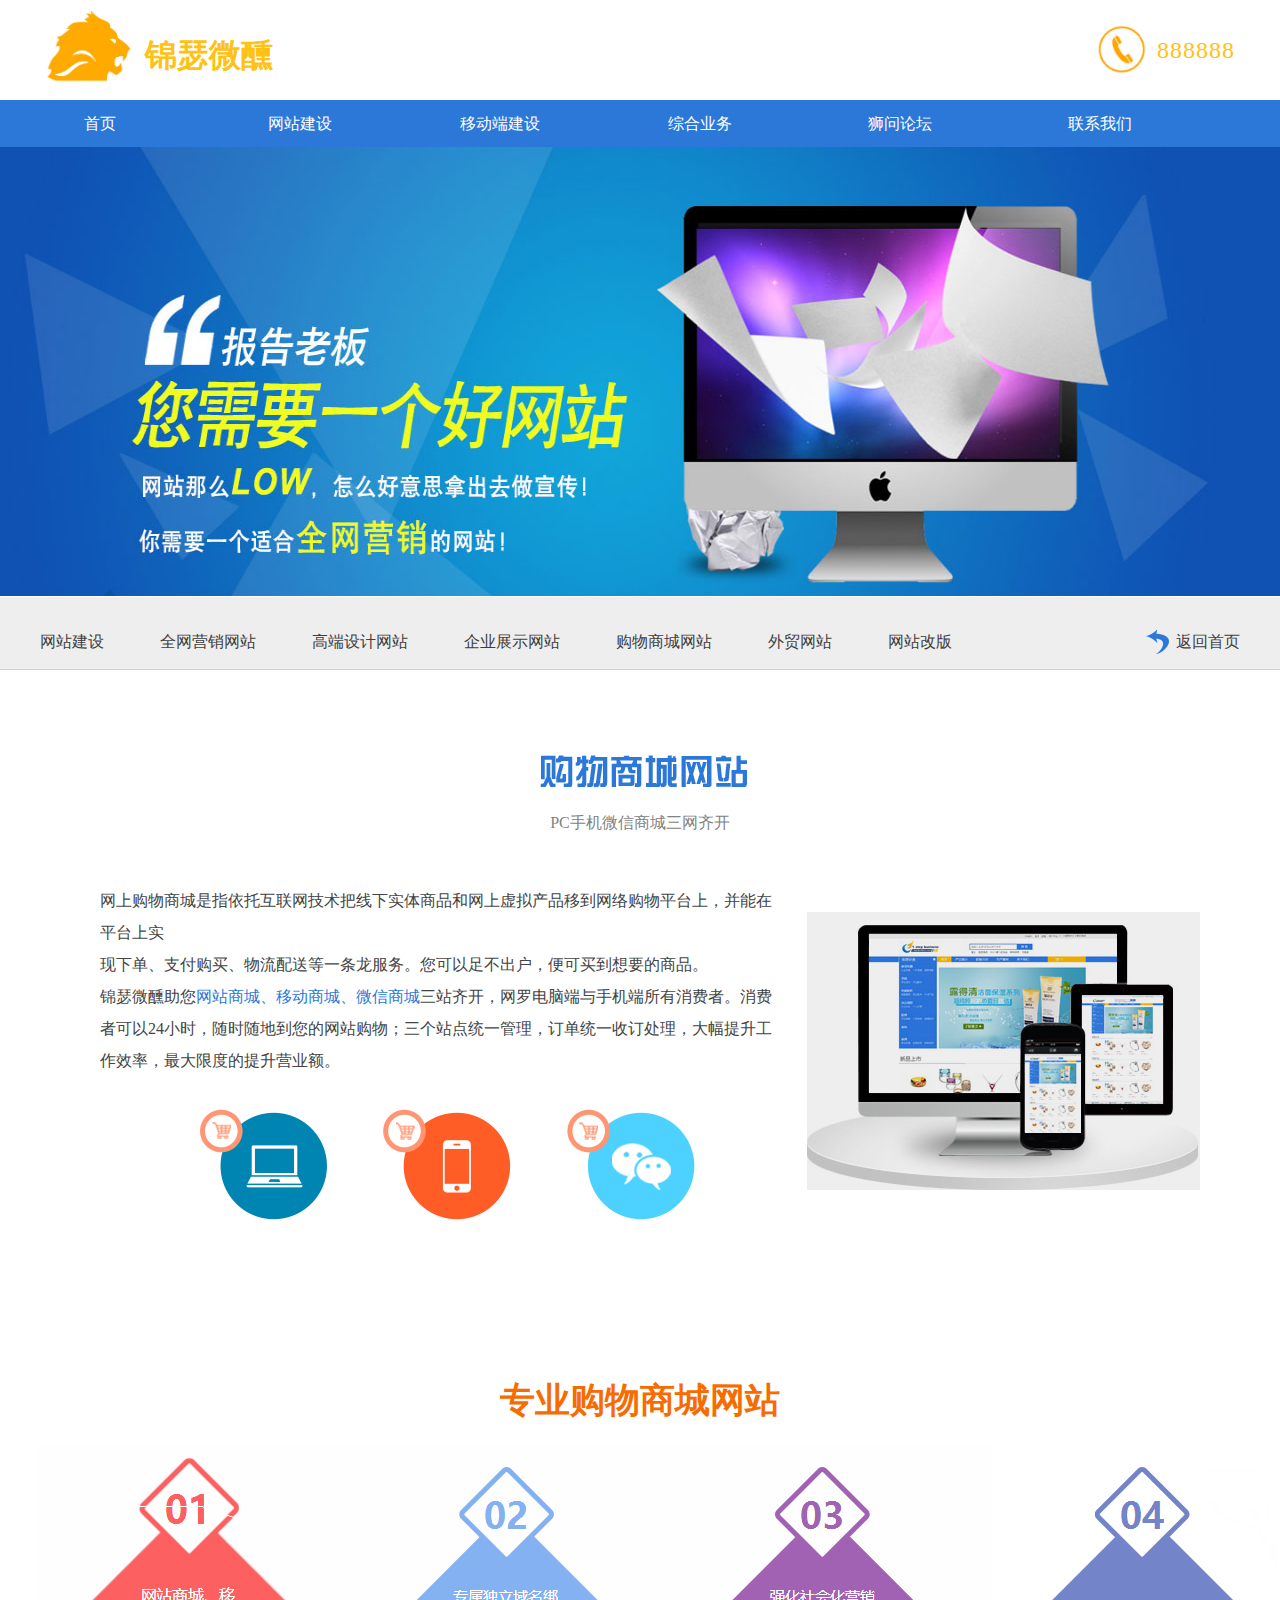
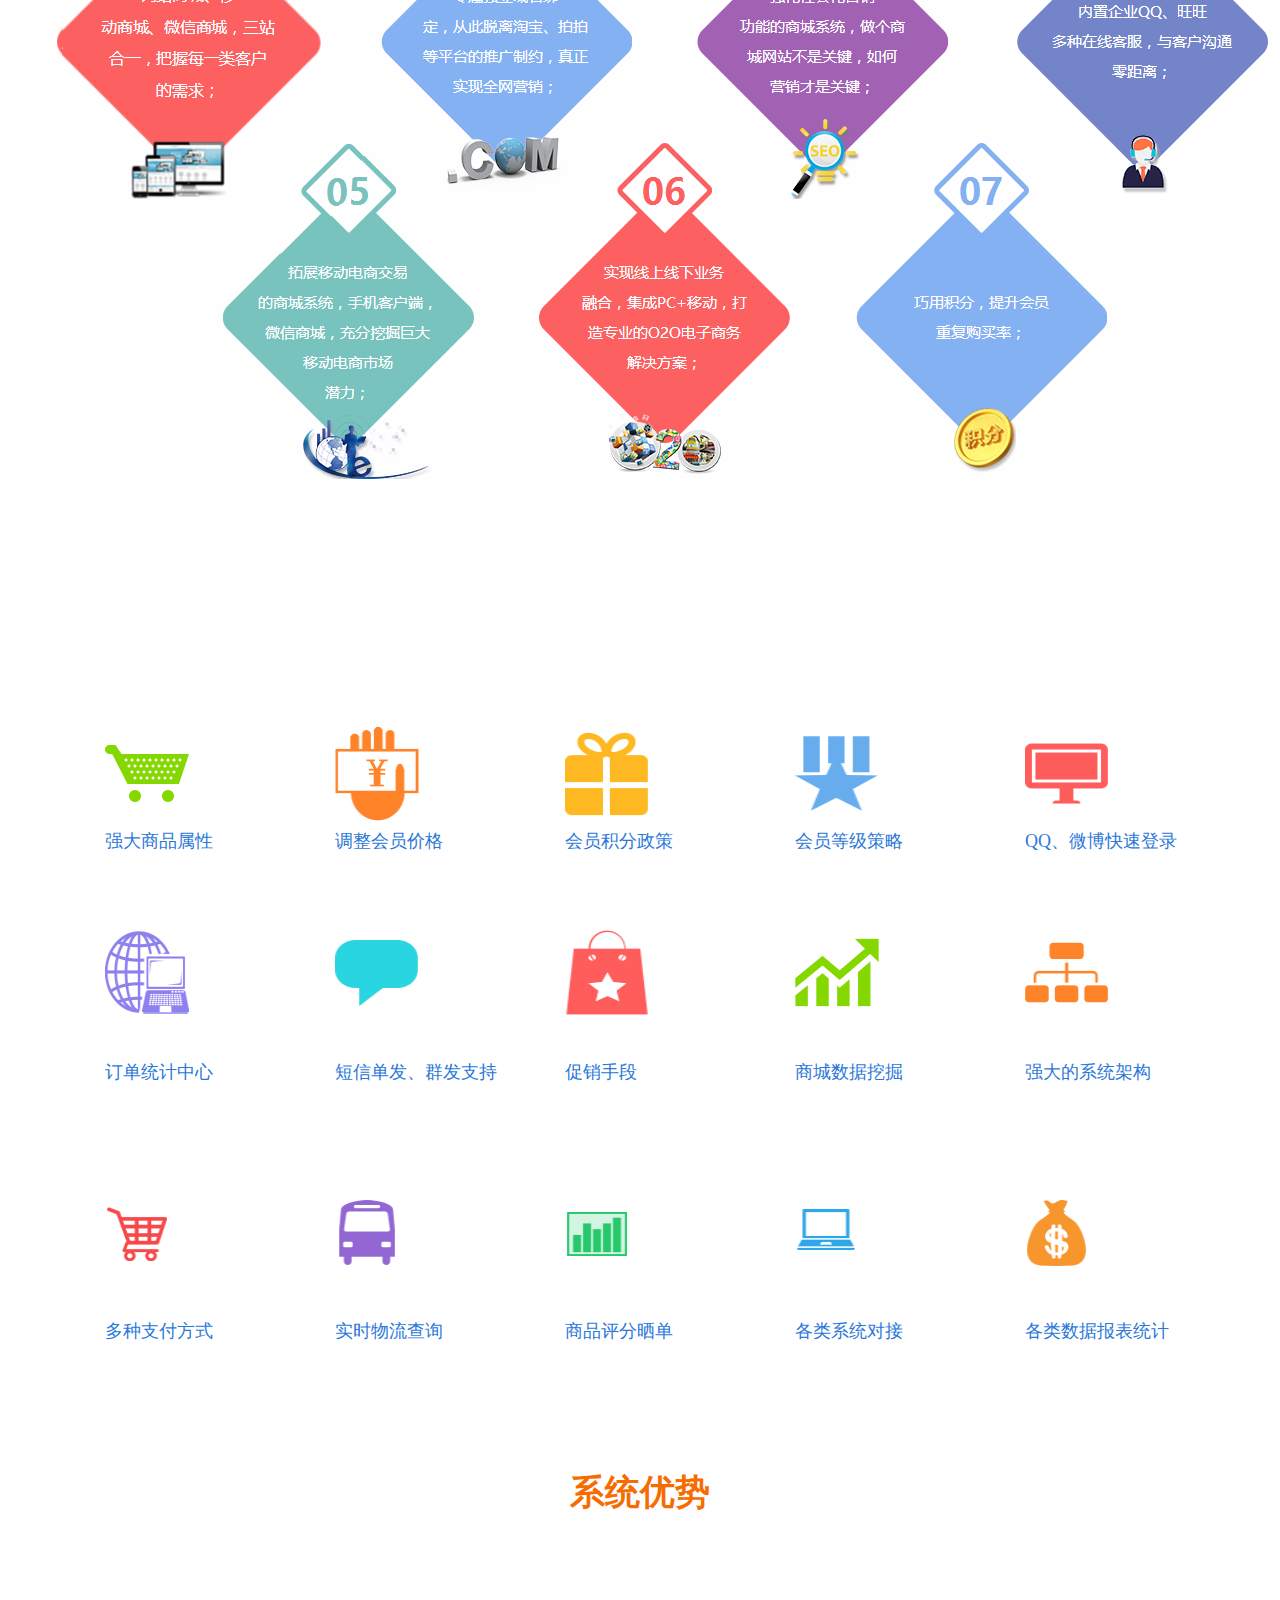
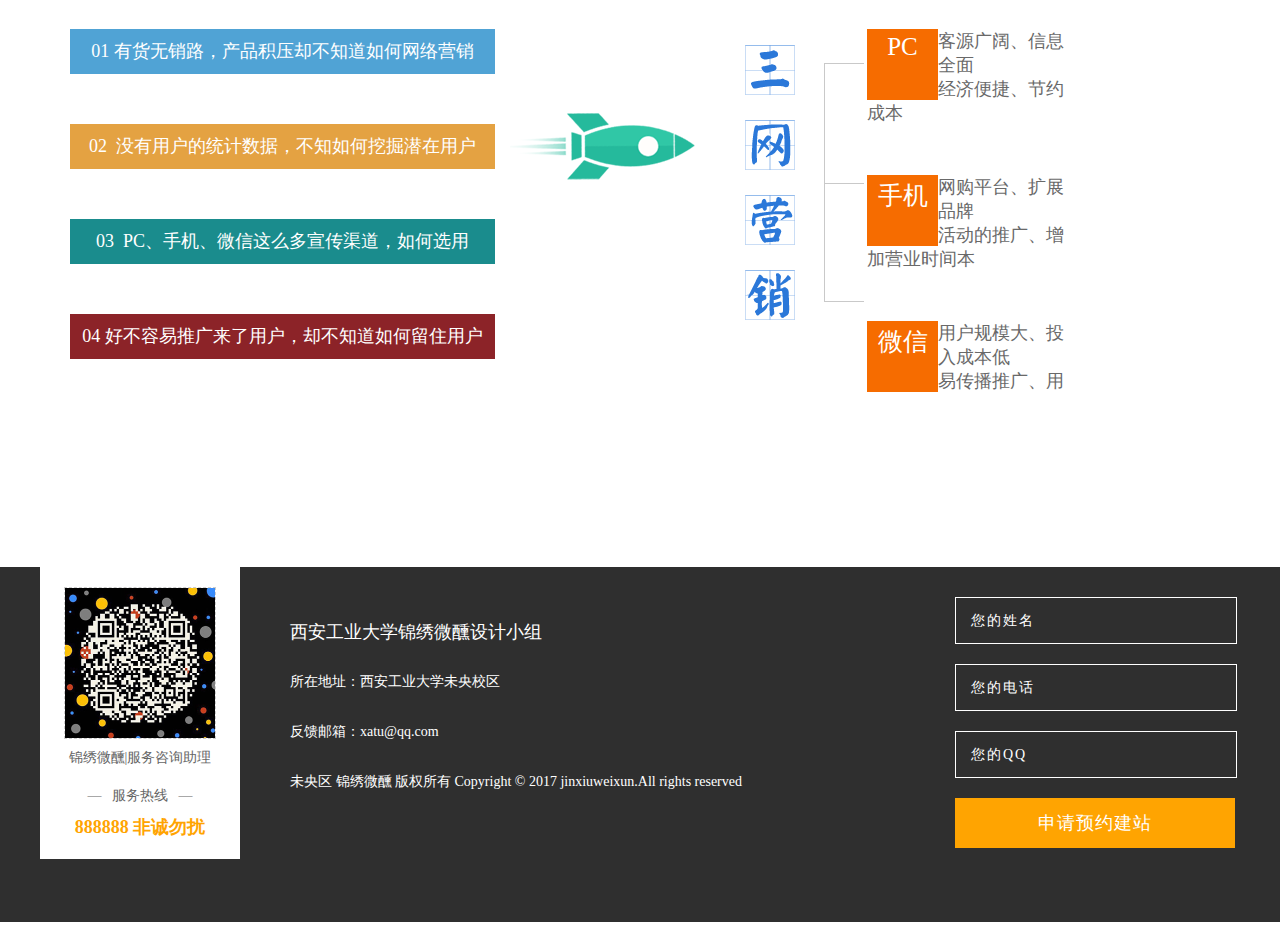
<file: index.html>
<!DOCTYPE html>
<html>
	<head>
		<meta charset="utf-8" />
		<title>锦瑟微醺</title>
		<!--引入全局样式-->
		<link rel="stylesheet" type="text/css" href="css/global.css"/>
		<!--引入登录样式-->
		<link rel="stylesheet" type="text/css" href="css/index.css" />
	</head>
	<body>
		<!--最外层盒子开始-->
		<iframe name="top"src="top.html"width="100%"height="670px"scrolling="no"frameborder="no" ></iframe>
		<div class="wei">
			<!--第一部分开始-->
			<div class="wei1">
				<!--头部开始-->
				<div class="weia">
					<img src="img/3.3_03.png" />
					<p>PC手机微信商城三网齐开</p>
				</div>
				<!--头部结束-->
				<!--左边内容开始-->
				<div class="wei_left">
					<p>网上购物商城是指依托互联网技术把线下实体商品和网上虚拟产品移到网络购物平台上，并能在平台上实<br>现下单、支付购买、物流配送等一条龙服务。您可以足不出户，便可买到想要的商品。</p>
					<p>锦瑟微醺助您<span>网站商城、移动商城、微信商城</span>三站齐开，网罗电脑端与手机端所有消费者。消费者可以24小时，随时随地到您的网站购物；三个站点统一管理，订单统一收订处理，大幅提升工作效率，最大限度的提升营业额。</p>
					<div class="wei_lefta">
						<ul>
							<li>
								<img src="img/3.3_10.png" />
							</li>
							<li>
								<img src="img/3.3_12.png" />
							</li>
							<li>
								<img src="img/3.3_14.png" />
							</li>
						</ul>
					</div>
				</div>
				<!--左边部分结束-->
				<!--右边部分开始-->
				<div class="wei_right ra" >
					<img src="img/3.3_07.jpg" />
				</div>
				<!--右边部分结束-->
			</div>
			<!--第一部分结束-->
			<!--第二部分开始-->
			<div class="wei2">
				<h1>专业购物商城网站</h1>
				<!--第二部分主体开始-->
				<div class="wei2_up">
					<img src="img/123.png" />
			</div>
			</div>
			<!--第二部分结束-->
			<!--第三部分开始-->
			<div class="wei3">
				<!--first开始-->
				<div class="wei3_first">
					<ul>
						<li>
							<img src="img/3.3_84 (1).png" />
							<p>强大商品属性</p>
						</li>
						<li>
							<img src="img/3.3_87 (1).png" />
							<p>调整会员价格</p>
						</li>
						<li>
						<img src="img/3.3_90 (1).png" />
						<p>会员积分政策</p>
						</li>
						<li>
							<img src="img/3.3_93.png" />
							<p>会员等级策略</p>
						</li>
						<li>
							<img src="img/3.3_96.png" />
							<p>QQ、微博快速登录</p>
						</li>
					</ul>
				</div>
				<!--first结束-->
				<!--second开始-->
				<div class="wei3_second">
					<ul>
						<li>
							<img src="img/3.3_104_104.png" />
							<p>订单统计中心</p>
						</li>
						<li>
							<img src="img/3.3_107.png" />
							<p>短信单发、群发支持</p>
						</li>
						<li>
						<img src="img/3.3_104.png" />
						<p>促销手段</p>
						</li>
						<li>
							<img src="img/3.3_113.png" />
							<p>商城数据挖掘</p>
						</li>
						<li>
							<img src="img/3.3_116.png" />
							<p>强大的系统架构</p>
						</li>
					</ul>
				</div>
				<!--second结束-->
				<!--third开始-->
				<div class="wei3_third">
					<ul>
						<li>
							<img src="img/3.3_1169.png" />
							<p>多种支付方式</p>
						</li>
						<li>
							<img src="img/3.3_1079.png" />
							<p>实时物流查询</p>
						</li>
						<li>
						<img src="img/3.3_1049.png" />
						<p>商品评分晒单</p>
						</li>
						<li>
							<img src="img/3.3_1139.png" />
							<p>各类系统对接</p>
						</li>
						<li>
							<img src="img/3.3_104_1049.png" />
							<p>各类数据报表统计</p>
						</li>
					</ul>					
				</div>
				<!--third结束-->
			</div>
			<!--第三部分结束-->
			<!--第四部分开始-->
			<div class="wei4">
				<!--头部开始-->
				<h1>系统优势</h1>
				<!--头部结束-->
				<!--左边部分开始-->
				<div class="wei4_left">
					<ol>
						<li>
 				            <p class="bg8">01&nbsp有货无销路，产品积压却不知道如何网络营销</p>
						</li>
						<li>
							<p class="bg9">02 &nbsp没有用户的统计数据，不知如何挖掘潜在用户</p>
						</li>
						<li>
							<p class="bg10">03&nbsp&nbspPC、手机、微信这么多宣传渠道，如何选用</p>
						</li>
						<li>
						    <p class="bg11">04&nbsp好不容易推广来了用户，却不知道如何留住用户</p>
						</li>
					</ol>
				</div>
				<!--左边部分结束-->
				<!--中间部分开始-->
				<div class="wei4_middle">
					<div class="t1">
					<img src="img/3.3_136.png" />
					</div>
					<div class="t2">
					<img src="img/3.3_133.png" />
					</div>
				</div>
				<!--中间部分结束-->
				<!--右边部分开始-->
				<div class="wei4_right">	
					<ul>
						<li>
						<p> <span>PC</span>客源广阔、信息全面</br>
							   经济便捷、节约成本</p>
						</li>
						<li>
							<p> <span>手机</span>网购平台、扩展品牌</br>
							   活动的推广、增加营业时间本</p>
						</li>
						<li>
							<p> <span>微信</span>用户规模大、投入成本低</br>
							   易传播推广、用户粘性高本</p>
						</li>
					</ul>
					
				</div>
				<!--右边部分结束-->
				
			</div>
			<!--第四部分结束-->
		
		<!--最外层盒子结束-->
		<iframe name="foot"src="foot.html"width="100%"height="355"scrolling="no"frameborder="no" ></iframe>
		</div>
	</body>
</file>
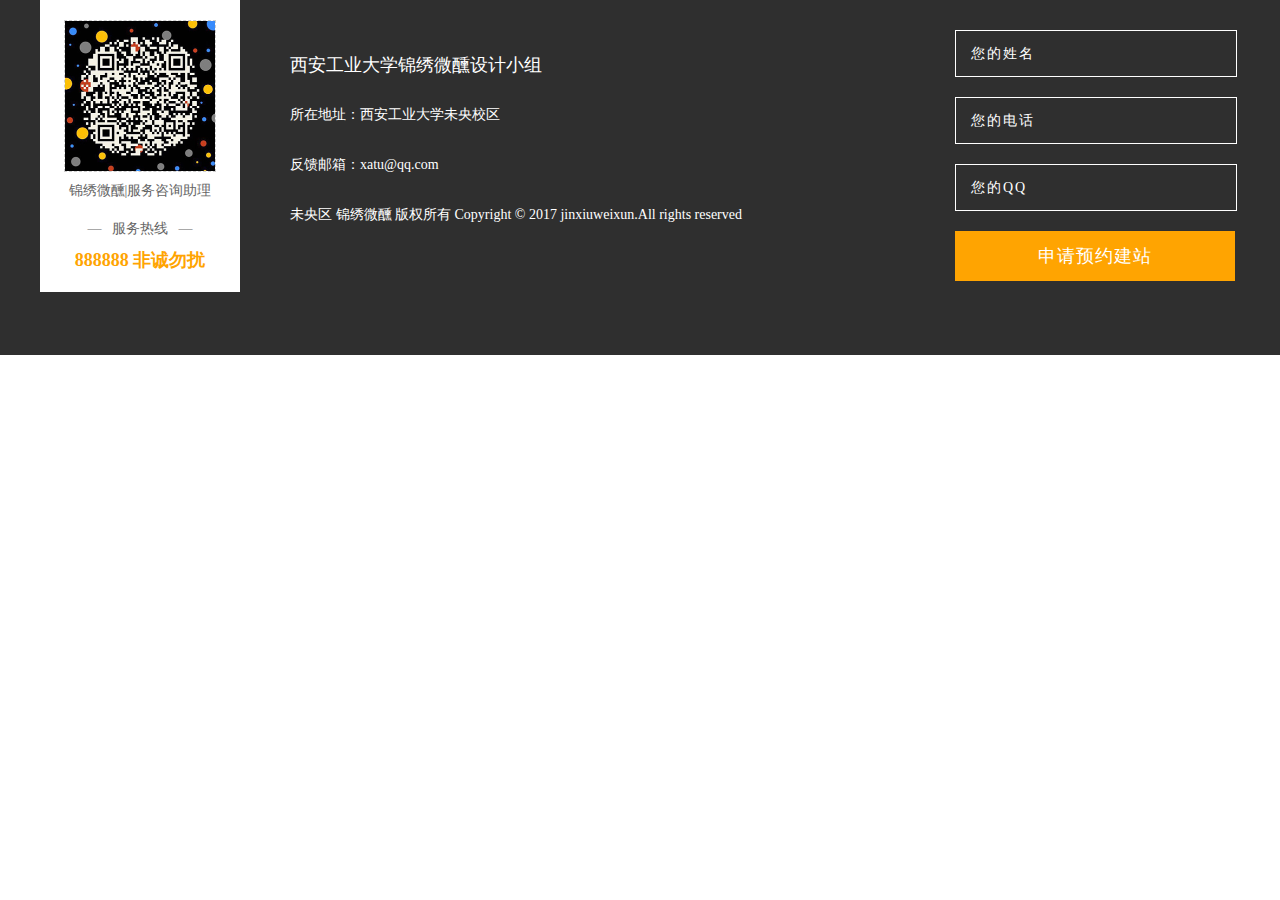
<file: foot.html>
<!DOCTYPE html>
<html>
	<head>
		<meta charset="utf-8" />
		<title></title>
		<!--引入全局样式-->
		<link rel="stylesheet" type="text/css" href="css/global.css"/>
		<!--引入首页样式-->
		<link rel="stylesheet" type="text/css" href="css/foot.css"/>		
	</head>
	<body>
			<!--底部s-->
			<div class="zfooter">
				<div class="zwrap">
					<p>
						<img src="img/erweima.jpg" />
						<span>锦绣微醺|服务咨询助理</span>
						<i>—&nbsp;&nbsp;&nbsp;服务热线&nbsp;&nbsp;&nbsp;—</i>
						<b>888888 非诚勿扰</b>
					</p>
					<div class="zelement">
					<dl>
						<dt>西安工业大学锦绣微醺设计小组</dt>
						<dd>所在地址：西安工业大学未央校区</dd>
						<dd>反馈邮箱：xatu@qq.com</dd>
						<dd>未央区 锦绣微醺 版权所有 Copyright © 2017 jinxiuweixun.All rights reserved</dd>
					</dl>	
					</div>
			        <div class="zforms">
						<form action="/plus/diy.php" enctype="multipart/form-data" method="post" onsubmit="return tijiao()">
			                <input type="hidden" name="action" value="post" />
			                <input type="hidden" name="diyid" value="1" />
			                <input type="hidden" name="do" value="2" />
        	                <input name="name" type="text" value="您的姓名" id="name" onfocus="if(this.value=='您的姓名'){this.value='';}"  onblur="if(this.value==''){this.value='您的姓名';}"/>
                            <input name="tel" type="text" value="您的电话" id="tel" onfocus="if(this.value=='您的电话'){this.value='';}"  onblur="if(this.value==''){this.value='您的电话';}"/>
                            <input name="qq" type="address" value="您的QQ" onfocus="if(this.value=='您的QQ'){this.value='';}"  onblur="if(this.value==''){this.value='您的QQ';}"/>
                            <button name="button" type="submit" />申请预约建站</button>
                            <input type="hidden" name="dede_fields" value="name,text;tel,text;qq,text" />
			                <input type="hidden" name="dede_fieldshash" value="01a872e1dff424d938dfb9d5557a50ff" />
        	            </form>
					</div>
				</div>
			</div>
			<!--底部e-->
	</body>
</html>
</file>
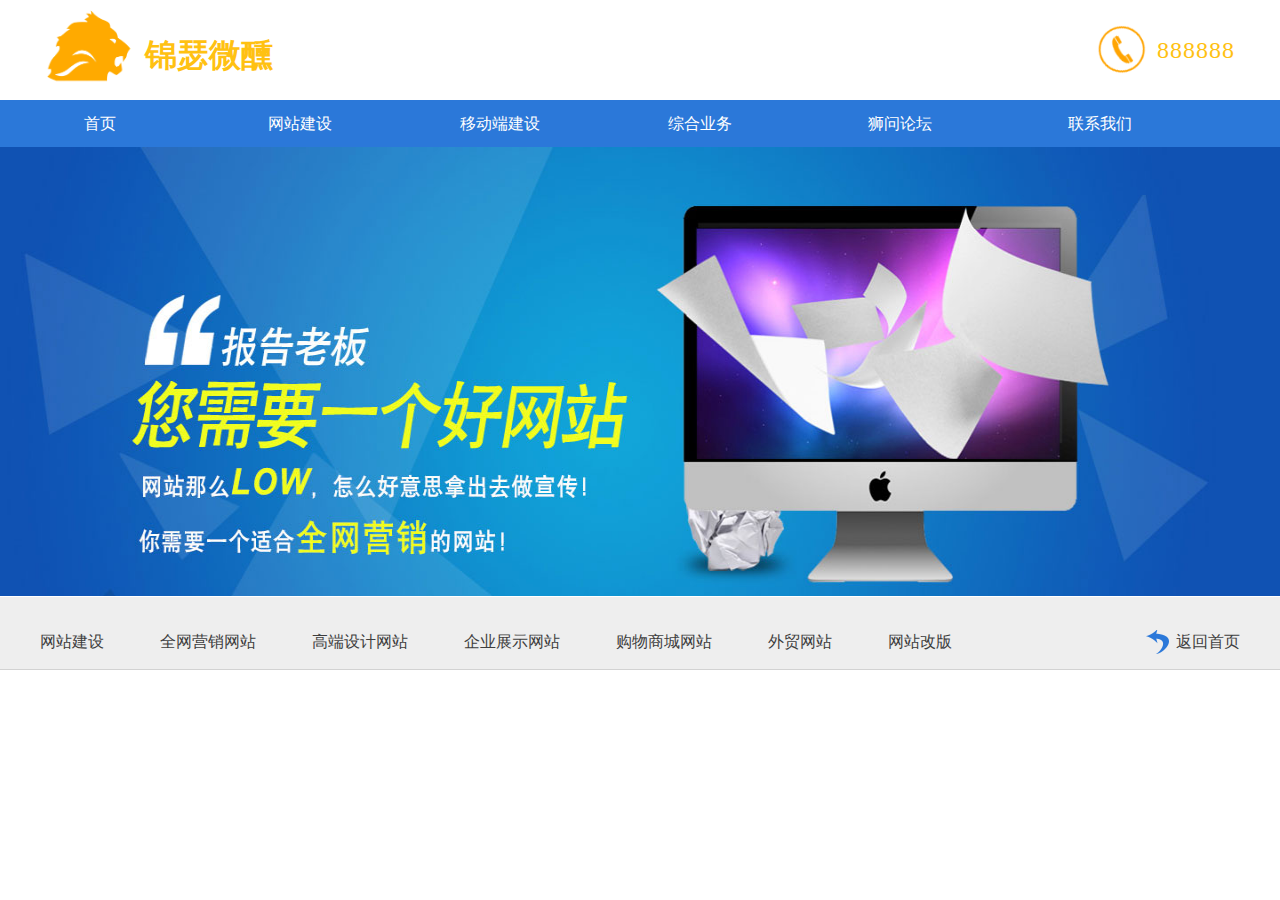
<file: top.html>
<!DOCTYPE html>
<html>
	<head>
		<meta charset="utf-8" />
		<title>锦瑟微醺</title>
		<link rel="stylesheet" type="text/css" href="css/global.css"/>
		<link rel="stylesheet" href="css/top.css" />
	
	    <script type="text/javascript">
			function show(name){
				//第一步:获取要显示的菜单
			var menu1 = document.getElementById(name);
				//第二步：控制菜单显示
			menu1.style.display="block";
			}
			function hide(name){
				//第一步:获取要显示的菜单
			var menu1 = document.getElementById(name);
				//第二步：控制菜单隐藏
			menu1.style.display="none";
			}
		</script>
	</head>
	<body>
		<div class="cbox">
		<!--头部开始-->
		<div class="chead">
			<!--logo开始-->
			<div class="wab">
			     <img src="img/logo.png" />
			     <h1>锦瑟微醺</h1>
			     <p>
				<img src="img/tel.png" />
				<span>888888</span>
			    </p>
			</div>
			<!--logo结束-->
		    <!--第一个菜单开始-->
		<div class="cmenu">
			<!--横排菜单开始-->
			<div class="nav">
					<ul>
						<li><a href="javascript:void(0)">首页</a></li>   
						<li onmouseover="show('hide_menu1')" onmouseout="hide('hide_menu1')"><a href="javascript:void(0)">网站建设</a></li>
						<li onmouseover="show('hide_menu2')" onmouseout="hide('hide_menu2')"><a href="javascript:void(0)">移动端建设</a></li>
						<li><a href="javascript:void(0)">综合业务</a></li>
						<li><a href="javascript:void(0)">狮问论坛</a></li>
						<li><a href="javascript:void(0)">联系我们</a></li>
					</ul>
			</div>
			<!--横排菜单结束-->
			<!--下拉菜单一开始-->
			<div onmouseover="show('hide_menu1')" onmouseout="hide('hide_menu1')" class="hide_menu" id="hide_menu1">
			 
			 <ul>	
			  <li class="li1">
                        <a href="#">网站建设</a>
                        <div class="li1_img">
                            <a href="#">
                            <img src="img/2_7.png" />
                            </a>
                        </div>
			  </li>
		 
			  <li class="li1">
			  	 <a href="#">全网营销网站</a>
                        <div class="li1_img">
                            <a href="#">
                           <img src="img/2_033.png" />
                            </a>
                        </div>
			  </li>
			  
			  <li class="li1">
			  	 <a href="#">高端设计网站</a>
                        <div class="li1_img">
                            <a href="#">
                           <img src="img/2_3_03.png"/>
                            </a>
                        </div>
			  </li>
			  
			  <li class="li1">
			  	 <a href="#">企业展示网站</a>
                        <div class="li1_img">
                            <a href="#">
                           <img src="img/qiye_dt.jpg" />
                            </a>
                        </div>
			  </li>
			  
			  <li class="li1">
			  	 <a href="#">购物商城网站</a>
                        <div class="li1_img">
                            <a href="#">
                           <img src="img/2_5.png" />
                            </a>
                        </div>
			  </li>
			  
			  <li class="li1">
			  	 <a href="#">外贸网站</a>
                        <div class="li1_img">
                            <a href="#">
                           <img src="img/waimao_dt.png" />
                            </a>
                        </div>
			  </li>
			  
			  <li class="li1">
			  	 <a href="#">网站改版</a>
                        <div class="li1_img">
                            <a href="#">
                           <img src="img/2_73.png"/>
                            </a>
                        </div>
			  </li>
			  </ul>
		    </div>
		    <!--下拉菜单一结束-->
		    <!--下拉菜单开始-->
		    <div onmouseover="show('hide_menu2')" onmouseout="hide('hide_menu2')" class="hide_menu" id="hide_menu2">
		              
		              
		              
		       <ul class="cs2">	
			  <li class="li2">
                        <a href="#">响应式网站</a>
                        <div class="li2_img">
                            <a href="#">
                            <img src="img/2_023.png" />
                            </a>
                        </div>
			  </li>
		 
			  <li class="li2">
			  	 <a href="#">手机网站</a>
                        <div class="li2_img">
                            <a href="#">
                           <img src="img/mobile_dt.png" />
                            </a>
                        </div>
			  </li>
			  
			  <li class="li2">
			  	 <a href="#">微信网站</a>
                        <div class="li2_img">
                            <a href="#">
                           <img src="img/2_05_05.png" />
                            </a>
                        </div>
			  </li>
			  
			  <li class="li2">
			  	 <a href="#">微信小程序</a>
                        <div class="li2_img">
                            <a href="#">
                           <img src="img/2_05_05-.png" />
                            </a>
                        </div>
			  </li>
			  
			  <li class="li2">
			  	 <a href="#">APP制作</a>
                        <div class="li2_img">
                            <a href="#">
                           <img src="img/mobile_dt1.png" />
                            </a>
                        </div>
			  </li>         
		     </div>
             <!--下拉菜单二介结束-->
		</div>
		<!--第一个菜单结束-->
		<!--大图开始-->
		<div class="ccont">
			<img src="img/bdtg_banner.jpg"/>
		</div>
		<!--大图结束-->
		<!--第二个菜单开始-->
		<div class="cmenu1">
			<div class="cmenu1-wab">
				
			<ul>
            <li <!--class="active"-->
                <a href="/zt/website/">网站建设</a>
            </li>
            <li>
                <a href="/zt/website02/">全网营销网站</a>
            </li>
            <li>
                <a href="/zt/website03/">高端设计网站</a>
            </li>
            <li>
                <a href="/zt/website04/">企业展示网站</a>
            </li>
            <li>
                <a href="/zt/website05/">购物商城网站</a>
            </li>
            <li>
                <a href="/zt/website06/">外贸网站</a>
            </li>
            <li>
                <a href="/zt/website07/">网站改版</a>
            </li>
        </ul>
           <div class="fk ra">
           <img src="img/gy_05.png" />
           <a href="#">返回首页</a>
            </div>
			</div>
		</div>
		<!--第二个菜单结束-->
		</div>
		<!--头部结束-->
		</div>
		<!--大盒子结束-->
		
	</body>
</html>
</file>
<file: css/global.css>
*{
	margin: 0;
	padding: 0;
	font-family: "microsoft yahei";
}
html,body{
	width: 100%;
	height: 100%;
}
a{
	text-decoration: none;
}
li{
	list-style: none;
}
img{
	border: none;
}
.fa{
	float: left;
}
.ra{
	float: right;
}
.ca{
	clear: both;
}
/*滚动图片样式开始*/

.slideBox {
	width: 1104px;
	height: 238px;
	overflow: hidden;
	position: relative;
	/*border: 1px solid #ddd;*/
}
.slideBox .bd img {
	width: 1104px;
	height: 238px;
	display: block;
}
.slideBox .hd {
	height: 15px;
	overflow: hidden;
	position: absolute;
	right: 5px;
	bottom: 5px;
	z-index: 1;
}

.slideBox .hd ul {
	overflow: hidden;
	zoom: 1;
	float: left;
}

.slideBox .hd ul li {
	float: left;
	margin-right: 2px;
	width: 15px;
	font-size: 12px;
	height: 15px;
	line-height: 14px;
	text-align: center;
	background: #fff;
	cursor: pointer;
}

.slideBox .hd ul li.on {
	background: #f00;
	color: #fff;
}

.slideBox .bd {
	position: relative;
	height: 100%;
	z-index: 0;
}

.slideBox .bd li {
	zoom: 1;
	vertical-align: middle;
}

/*背景色定义*/
.bg0{
	background-color: white;
}
.bg1{
	background-color: aqua;
}
.bg2{
	background-color: aquamarine;
}
.bg3{
	background-color: beige;
}
.bg4{
	background-color: bisque;
}
.bg5{
	background-color: blueviolet;
}
.bg6{
	background-color: brown;
}
.bg7{
	background-color: #00FFFF;
}
.bg8{
	background-color: #50a3d5;
}
.bg9{
	background-color: #e4a242;
}
.bg10{
	background-color:#1a8c8d;
}
.bg11{
	background-color: #8c2328;
}
</file>
<file: css/index.css>
最外层盒子开始
.wei{
	width: 100%;
	height: ;
}
.wei1{
	width: 100%;
	height: 100%;
}
.weia{
	width: 200px;
	text-align: center;
	margin: 0 auto;
	
}
.wei .wei1 .weia{
	text-align: center;
	margin-top: 80px;
}
/*头部标题属性*/
.weia p{
	margin-top: 16px;
	color: #828282;
	font-size: 16px;
	line-height: 32px;
	margin-bottom: 46px;	
}
/*第一部分左边内容开始*/
.wei_left{
	width: 776px;
	height: ;
}
/*左边文字开始*/
.wei_left p{
	font-size: 16px;
	color: #434444;
	line-height: 32px;
	margin-left: 100px;
}
.wei_left p span{
	color: #2b78d9;
}
.wei_lefta{
	margin-left: 150px;
}
/*图片点击旋转特效*/
.wei_lefta ul li img{
	-webkit-animation:;
}
.wei_lefta ul li img:hover{
-webkit-animation:change 2s infinite;}
.wei_lefta ul li{
	float: left;
	margin-top: 30px;
	margin-left: 50px;
}
/*第一部分右边内容开始*/
.wei_right img{
	position: relative;
	z-index: 99;
	margin-top:-165px ;
	margin-right: 80px;
}

/*第二部分开始*/
.wei2{
	margin-top: 300px;
	height: 800px;
}
/*第二部分头部开始*/
.wei2 h1{
	font-size: 35px;
	color: #f66c00;
	margin-bottom: 20px;
	text-align: center;
}
/*主体部分开始*/
.wei2_up img{
	margin-left: 35px;
}

/*第三部分开始*/
.wei3{
	width: 100%;
	height: 100%;
	margin-top: 50px;
}
/*first开始*/
.wei3_first{
	width: 1200px;
	height: 199px;
	margin-top: 150px;
	margin-left: 105px;
}
.wei3_first ul li{
	width: 230px;
	float: left;
}
/*图片旋转特效开始*/
.wei3_first ul li img{	
	width: 84px;
	height: 94px;
	text-align: center;
	margin-right: 136px;
	-webkit-animation:;
}
@-webkit-keyframes change
{
　　 from{-webkit-transform:rotate(0deg);}     
    to{-webkit-transform:rotate(360deg);}   
}
.wei3_first ul li img:hover{
	-webkit-animation:change 2s infinite;
}
.wei3_first ul li p{
	font-size: 18px;
	color: #2B78D9;
	line-height: 32px;
	
}
/*second开始*/
.wei3_second{
	width: 1200px;
	height: 199px;
	margin-left: 105px;
}
.wei3_second ul li{
	width: 230px;
	float: left;
}
/*图片点击旋转特效*/
.wei3_second ul li img{	
	width: 84px;
	height: 94px;
	text-align: center;
	margin-right: 136px;
	margin-bottom: 32px;
}
@-webkit-keyframes change
{
　　 from{-webkit-transform:rotate(0deg);}     
    to{-webkit-transform:rotate(360deg);}   
}
.wei3_second ul li img:hover{
	-webkit-animation:change 2s infinite;
}
/*文字属性*/
.wei3_second ul li p{
	font-size: 18px;
	color: #2B78D9;
	line-height: 32px;
	padding-top: 0px;	
}
/*third开始*/
.wei3_third{
	width: 1200px;
	height: 199px;
	margin-top: 60px;
	margin-left: 105px;
}

.wei3_third ul li{
	width: 230px;
	float: left;
}
.wei3_third ul li img{
	width: 64px;
	height: 94px;	
	text-align: center;
	margin-right: 136px;
	margin-bottom: 32px;
}
/*点击旋转特效开始*/
@-webkit-keyframes change
{
　　 from{-webkit-transform:rotate(0deg);}     
    to{-webkit-transform:rotate(360deg);}   
}
.wei3_third ul li img:hover{
	-webkit-animation:change 2s infinite;
}
.wei3_third ul li p{
	font-size: 18px;
	color: #2B78D9;
	line-height: 32px;
}
/*第四部分开始*/
.wei4{
	width: 100%;
	margin-top: 85px;
	margin-bottom: 88px;
}
.wei4 h1{
	font-size: 35px;
	color: #f66c00;
	margin-top: 35px;
	margin-bottom: 63px;	
	text-align: center;
}
/*左边部分开始*/
.wei4_left{
	font-size: 18px;
	text-align: center;
	margin-left: 70px;
	width: 425px;
	height: 45px;
	line-height: 45px;
	float: left;
	color: #FFFFFF;		
}
.wei4_left ol li p{
	margin-top: 50px;
}
/*中间部分开始*/
.wei4_middle{
	width: 100%;
}
.wei4_middle .t1{
	margin-top: 134px;
	float: left;
	margin-left: 15px;
}
.wei4_middle .t2{
	width: 322px;
	margin-top: 66px;
	margin-left: 50px;
	background-repeat: no-repeat;
	float: left;
}
/*右边部分开始*/
.wei4_right{
	width: 100%;
	position: relative;
	right: 200px;
	top: 50px;
	margin-bottom: 200px;
}
.wei4_right ul li{
	width: 100%;
	height: 100%;
	margin-top: 50px;
}
.wei4_right ul li p span{
	font-size: 25px;
	color: #FFFFFF;
	text-align: center;
	width: 63px;
	height: 63px;
	background-color: #F66C00;
	border: 4px solid #F66C00;
	float: left;	
}
/*鼠标点击变色*/
.wei4_right ul li p span:hover{
	background-color: #FFFFFF;
	color: #F66C00;
}
.wei4_right ul li p{
	font-size: 18px;
	color: dimgray;
	
}
.wei4_right ul li p:hover{
	color: #F66C00;
}
</file>
<file: css/foot.css>
.zfooter {
    width: 100%;
    height: 325px;
    float: left;
    padding-bottom: 30px;
    background: #2f2f2f;
}
.zwrap {
    width: 1200px;
    margin: 0 auto;
}
.zfooter p {
    width: 200px;
    float: left;
    background: #FFF;
}
.zfooter p img {
    float: left;
    margin: 20px 24px 0 24px;
    width: 150px;
    height: 150px;
    border: 1px dashed #CCC;
}
.zfooter p span {
    width: 150px;
    margin: 10px 25px 20px 25px;
    font-size: 14px;
    text-align: center;
    color: #666;
    float: left;
}
.zfooter p i {
    width: 150px;
    margin: 0px 25px 10px 25px;
    font-size: 14px;
    text-align: center;
    color: #666;
    float: left;
    font-style: normal;
}
.zfooter p b {
    width: 150px;
    margin: 0px 25px 20px 25px;
    font-size: 18px;
    text-align: center;
    color: #ffa401;
    float: left;
}
.zelement{
	width: 690px;
    float: left;
}
.zfooter dl {
    width: 640px;
    float: left;
    margin-left: 50px;
    margin-top: 40px;
}
.zfooter dl dt {
    width: 100%;
    line-height: 50px;
    font-size: 18px;
    color: #FFF;
}
.zfooter dl dd {
    width: 100%;
    line-height: 50px;
    font-size: 14px;
    color: #FFF;
}
.zfooter .zforms {
    width: 280px;
    float: right;
    margin-top: 30px;
    margin-right: 5px;
}
.zfooter .zforms input {
    width: 280px;
    height: 45px;
    line-height: 45px;
    background: rgba(0,0,0,0) !important;
    color: #FFF;
    font-size: 14px;
    text-indent: 15px;
    border: 1px solid #FFF;
    margin-bottom: 20px;
    letter-spacing: 2px;
}
.zfooter .zforms button {
    width: 280px;
    height: 50px;
    line-height: 50px;
    background: #ffa401;
    color: #FFF;
    font-size: 18px;
    text-align: center;
    border: none;
    letter-spacing: 1px;
}
</file>
<file: css/top.css>
.cbox{
	width:100%;
	margin: 0 auto;
}
.chead{
	width: 100%;
	background-color: white;
}
.wab{
	width: 100%;
	height: 100px;
	margin: 0 auto;
	/*background-color: #A52A2A;*/
}
.wab img{
	float: left;
    width: 90px;
    height: 75px;
    margin: 10px 0 10px 45px;
}
.wab h1{
	float: left;
    line-height: 80px;
    font-size: 32px;
    color: #ffc112;
    margin-left: 10px;
    margin-top: 15px;
}
.chead p{
    float: right;
    height: 80px;
    margin: 10px 45px;
}
.chead p img{
	float: left;
    margin: 15px 0;
    width: 50px;
    height: 50px;
}
.chead p span{
	float: left;
    font-size: 24px;
    color: #ffc112;
    letter-spacing: 1px;
    line-height: 60px;
    margin: 10px 0px 10px 10px;
}
.cmenu {
	width: 100%;
    height: 47px;
    line-height: 47px;
    background: #2b78d9;
    position: relative;
    z-index:999;
}
.nav{
	 width:100%;
	  margin: 0 auto;
}
.nav ul{
	 height: 47px;
	 margin: 0 auto;
     position: relative;
     z-index: 99;
}
.nav ul li{
	width: 200px;
    text-align: center;
	float: left;
    font-size: 16px;
    line-height: 47px;
    
    
}
.nav ul li a{
	color: white;
}
.nav ul li:hover{
	background-color: #145bb5;
}
.hide_menu{
	width: 100%;
	height: 247px;
	background-color: white;
	margin: 0 auto;
	display: none;
	
}
.hide_menu ul li{
	float: left;
    width: 124px;
    padding: 0 26px;
    border-right: 1px solid #eee;
    padding-top: 26px;
    margin-left: 15px;
}
.hide_menu ul:last-child{
	border-right: none;
	}
.hide_menu ul li a img{
	width: 124px;
	height: 124;
	margin: 0 auto;
}
.li1{
	padding-left: 5px;
}
.li1 a{
	width: 124px;
	height: 30px;
	color: black;
  }
.li1_img {
    width: 124px;
    height: 124px;
    margin: 0 auto;
    background: #00a1ff;
}
.li1_img:hover{
	background-color: #000000;
    cursor: auto;
 
}
.cs2{
	width: 1090px;
	margin: 0 auto;
	}
.cs2 li{
	float: left;
    width: 124px;
    padding: 0 46px;
    padding-top: 26px;
    height: 221px;
}
.cs2:first-child{
	border-left: 1px solid #eee;
}
.li2 a{
    font-size: 16px;
    color: #2f2f2f;
    line-height: 30px;
    margin-bottom: 20px;
}

.ccont{
	width: 100%;
	height: 449px;
	position: absolute;
	z-index: 3;
	
	
}
.ccont img{
	width: 100%;
	height: 449px;
	
}
.cmenu1{
	border-bottom: 1px solid #d2d2d2;
    padding-top: 18px;
    height: 54px;
    line-height: 54px;
    background-color:#eee;
    margin-top:450px;
}
.cmenu1-wab{
	width: 1200px;
	margin: 0 auto;
}
.cmenu1-wab ul li{
	float: left;
	text-align: center;
    padding-right: 56px;
    padding-bottom: 2px;
    height: 52px;
   
}
.cmenu1-wab ul li a:hover{
	border-bottom: 3px solid #2b78d9;
    margin-bottom: -3px;
    color: #2b78d9;
}
.cmenu1-wab ul li a{
	display: inline-block;
    height: 52px;
    font-size: 16px;
     color: #3e3e3e;
   
}
.sss{
	height: 50px;
}
.fk img{
    position: absolute;
    margin-top:15px;
    margin-left:-30px;
}
.fk a{
/*	display: inline-block;*/
    height: 52px;
    font-size: 16px;
     color: #3e3e3e;
}
</file>
